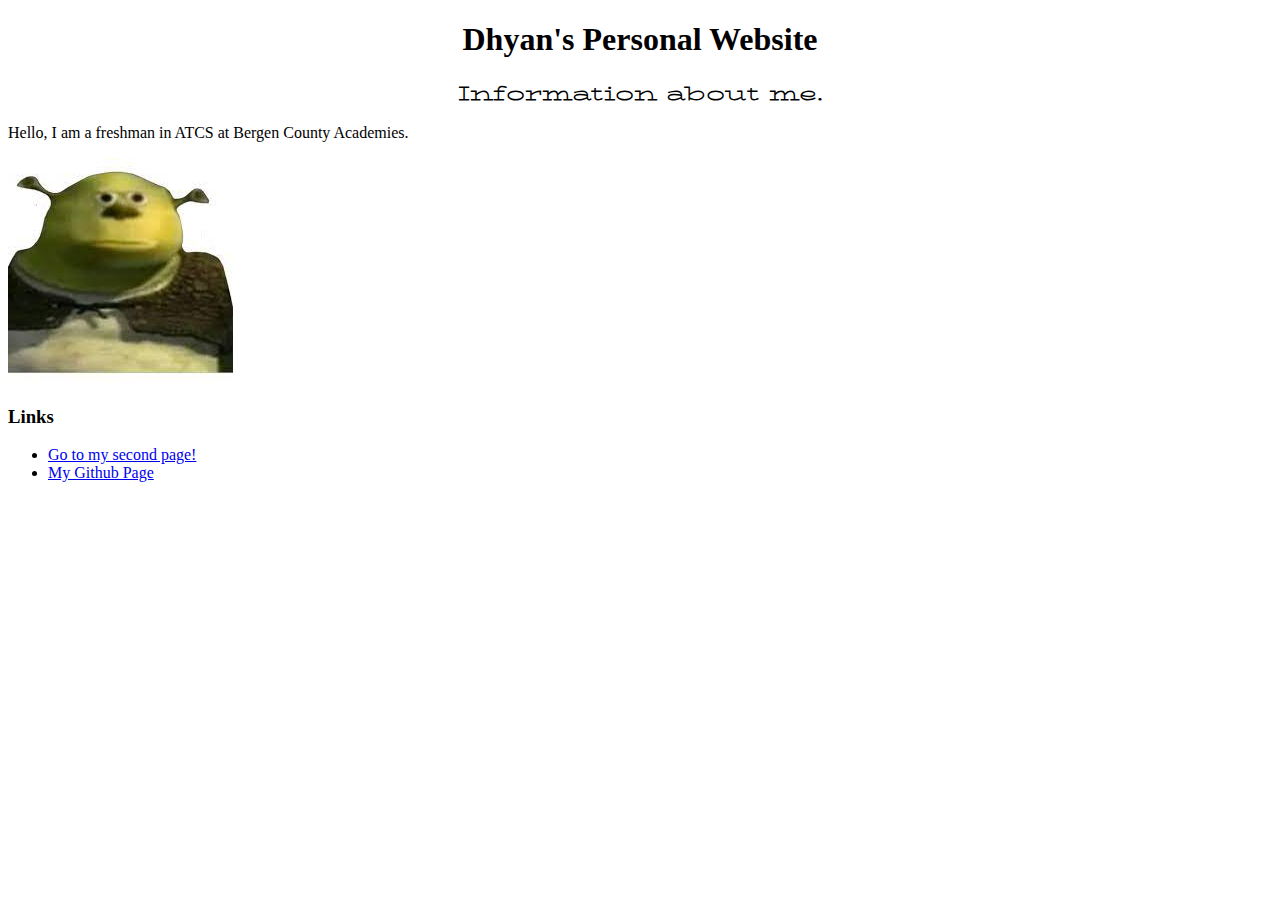
<file: index.html>
<!DOCTYPE html>
<html lang="en">
<head>
    <meta charset="UTF-8">
    <meta http-equiv="X-UA-Compatible" content="IE=edge">
    <meta name="viewport" content="width=device-width, initial-scale=1.0">
    <title>Dhyan's Webpage</title>
    <!-- Font -->
    <link rel="preconnect" href="https://fonts.googleapis.com">
    <link rel="preconnect" href="https://fonts.gstatic.com" crossorigin>
    <link href="https://fonts.googleapis.com/css2?family=BhuTuka+Expanded+One&display=swap" rel="stylesheet">
    <link href="styles/stylesheet.css" rel="stylesheet" type="text/css">
</head>
<body>
    <h1>Dhyan's Personal Website</h1>
    <h2>Information about me.</h2>
    <p>Hello, I am a freshman in ATCS at Bergen County Academies. </p>
    <img src = "Images/shrek.jpeg" alt="Shrek with Mike Wazowski face but two eyes" title="Shrek">
    <h3>Links</h3>
    <ul>
        <li><a href="page2.html" title="Second Page" target="_blank">Go to my second page!</a></li>
        <li><a href="https://github.com/DhyanSankar">My Github Page</a></li>

    </ul>
</body>
</html>
</file>
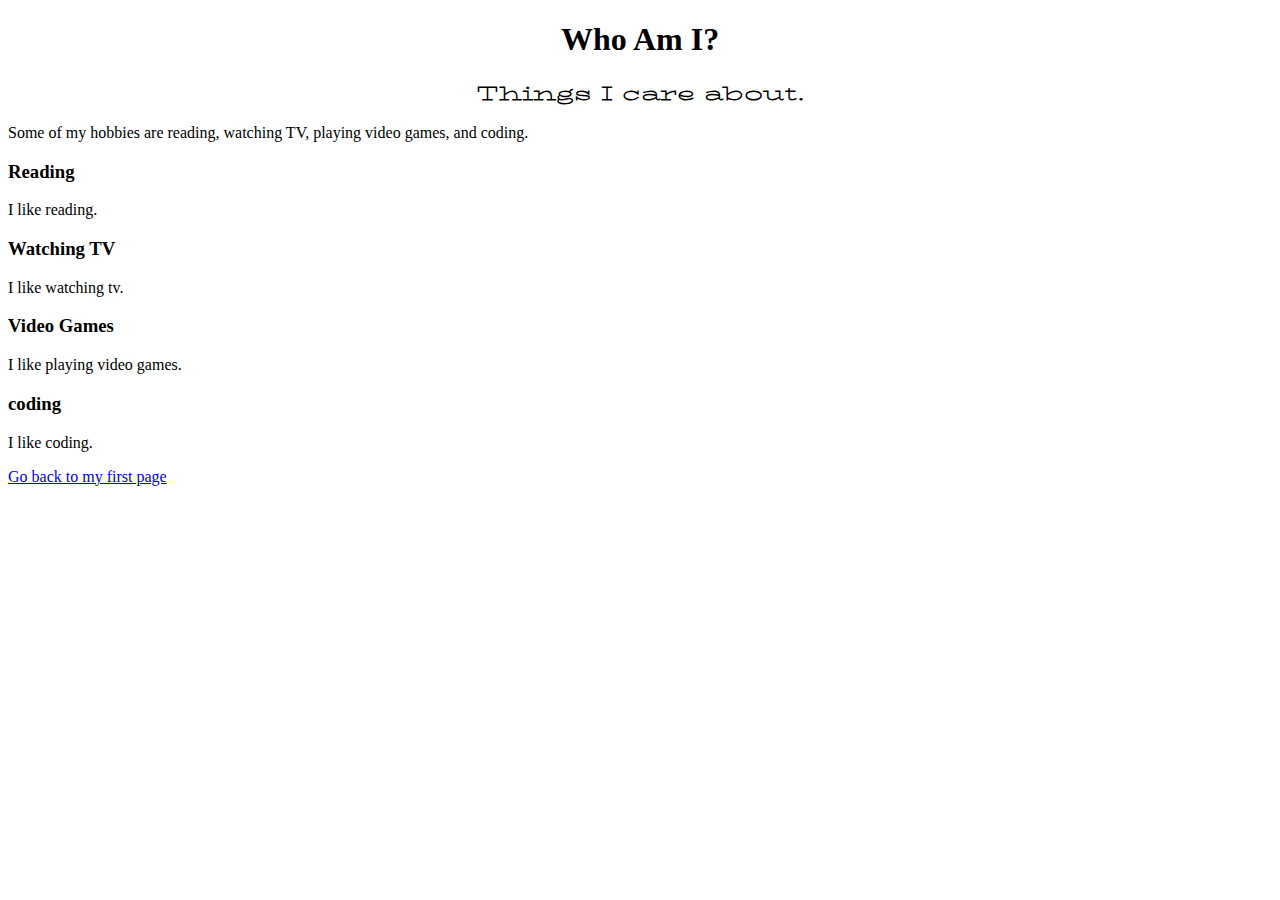
<file: page2.html>
<!DOCTYPE html>
<html lang="en">
<head>
    <meta charset="UTF-8">
    <meta http-equiv="X-UA-Compatible" content="IE=edge">
    <meta name="viewport" content="width=device-width, initial-scale=1.0">
    <link rel="preconnect" href="https://fonts.googleapis.com">
    <link rel="preconnect" href="https://fonts.gstatic.com" crossorigin>
    <link href="https://fonts.googleapis.com/css2?family=BhuTuka+Expanded+One&display=swap" rel="stylesheet">
    <link href="styles/stylesheet.css" rel="stylesheet" type="text/css">
    <title>Second Page</title>
</head>
<body>
    <h1>Who Am I?</h1>
    <h2>Things I care about.</h2>
    <p>Some of my hobbies are reading, watching TV, playing video games, and coding.</p>
    <h3>Reading</h3>
    <p>I like reading.</p>
    <h3>Watching TV</h3>
    <p>I like watching tv.</p>
    <h3>Video Games</h3>
    <p>I like playing video games.</p>
    <h3>coding</h3>
    <p>I like coding.</p>
    <a href="index.html">Go back to my first page</a>
</body>
</html>
</file>
<file: styles/stylesheet.css>
h1, h2{
    text-align: center;
}

h2{
    font-family: 'BhuTuka Expanded One', cursive;
}
</file>
